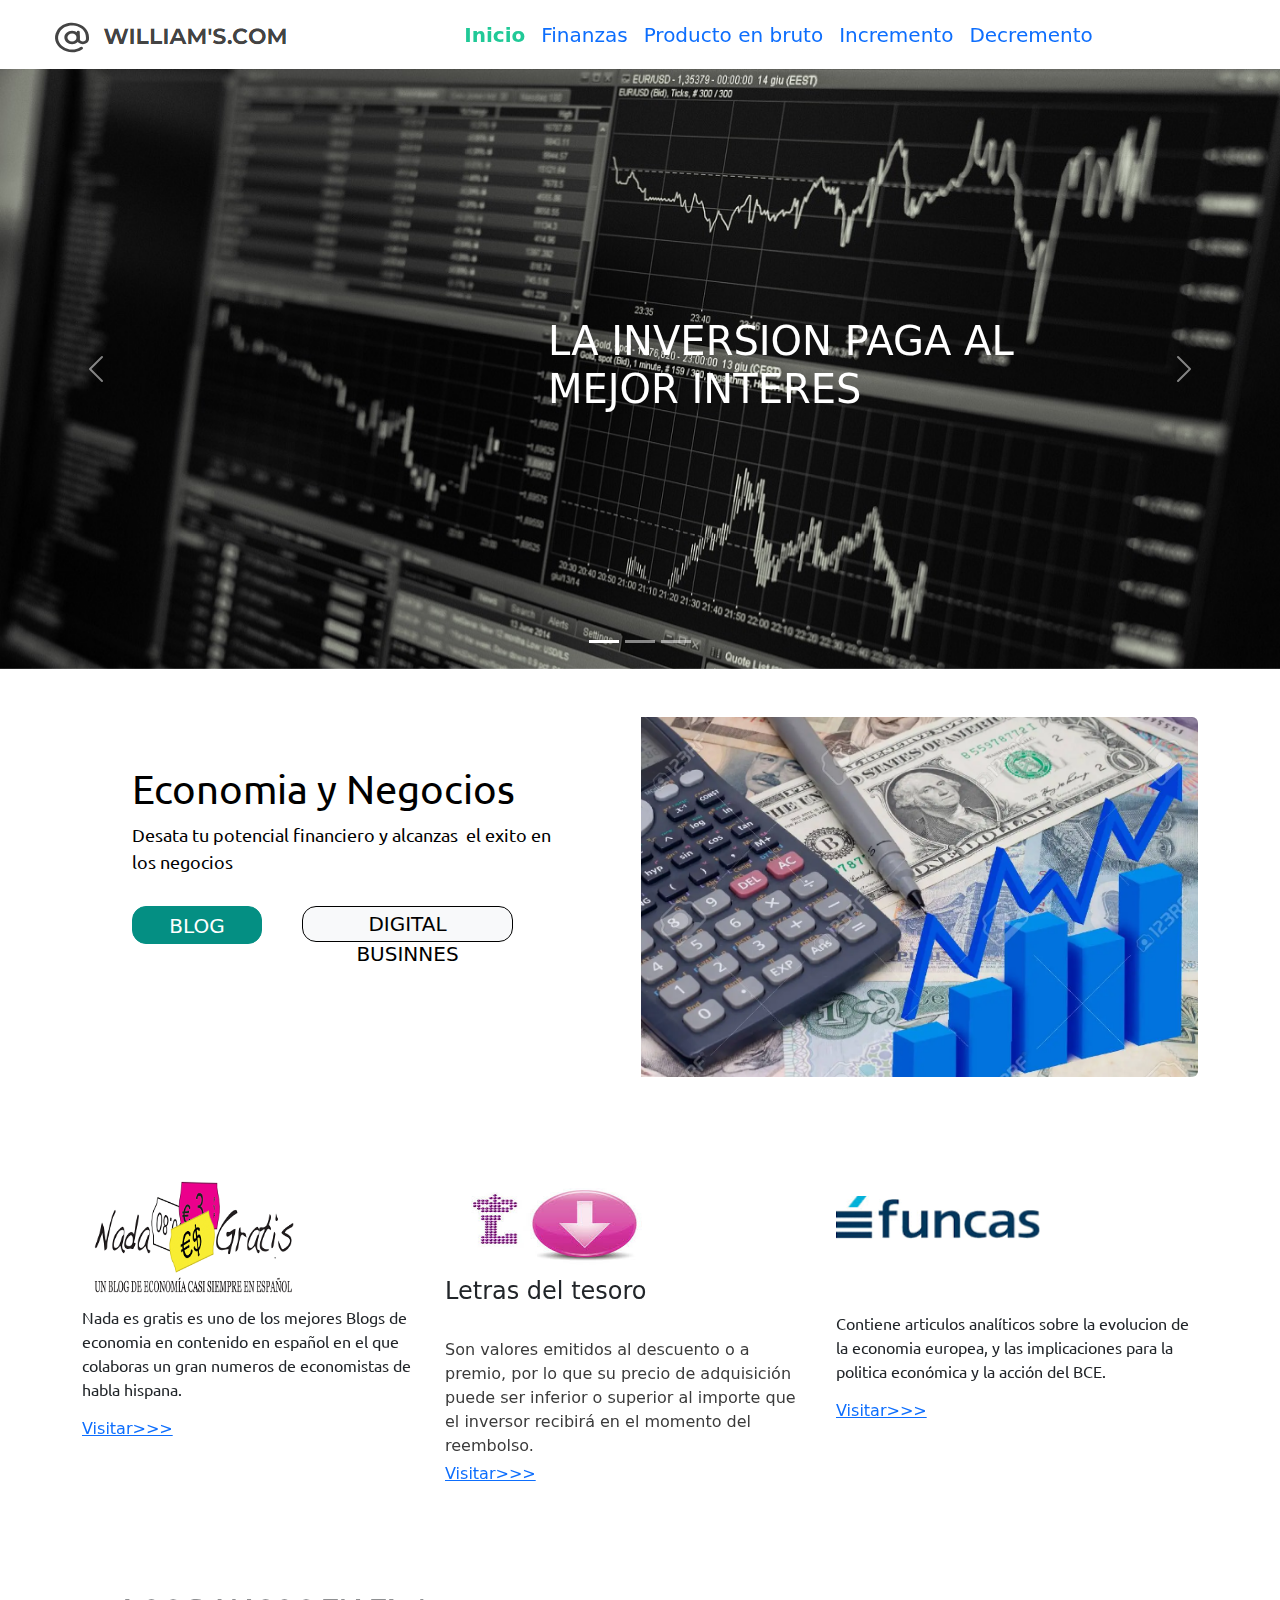
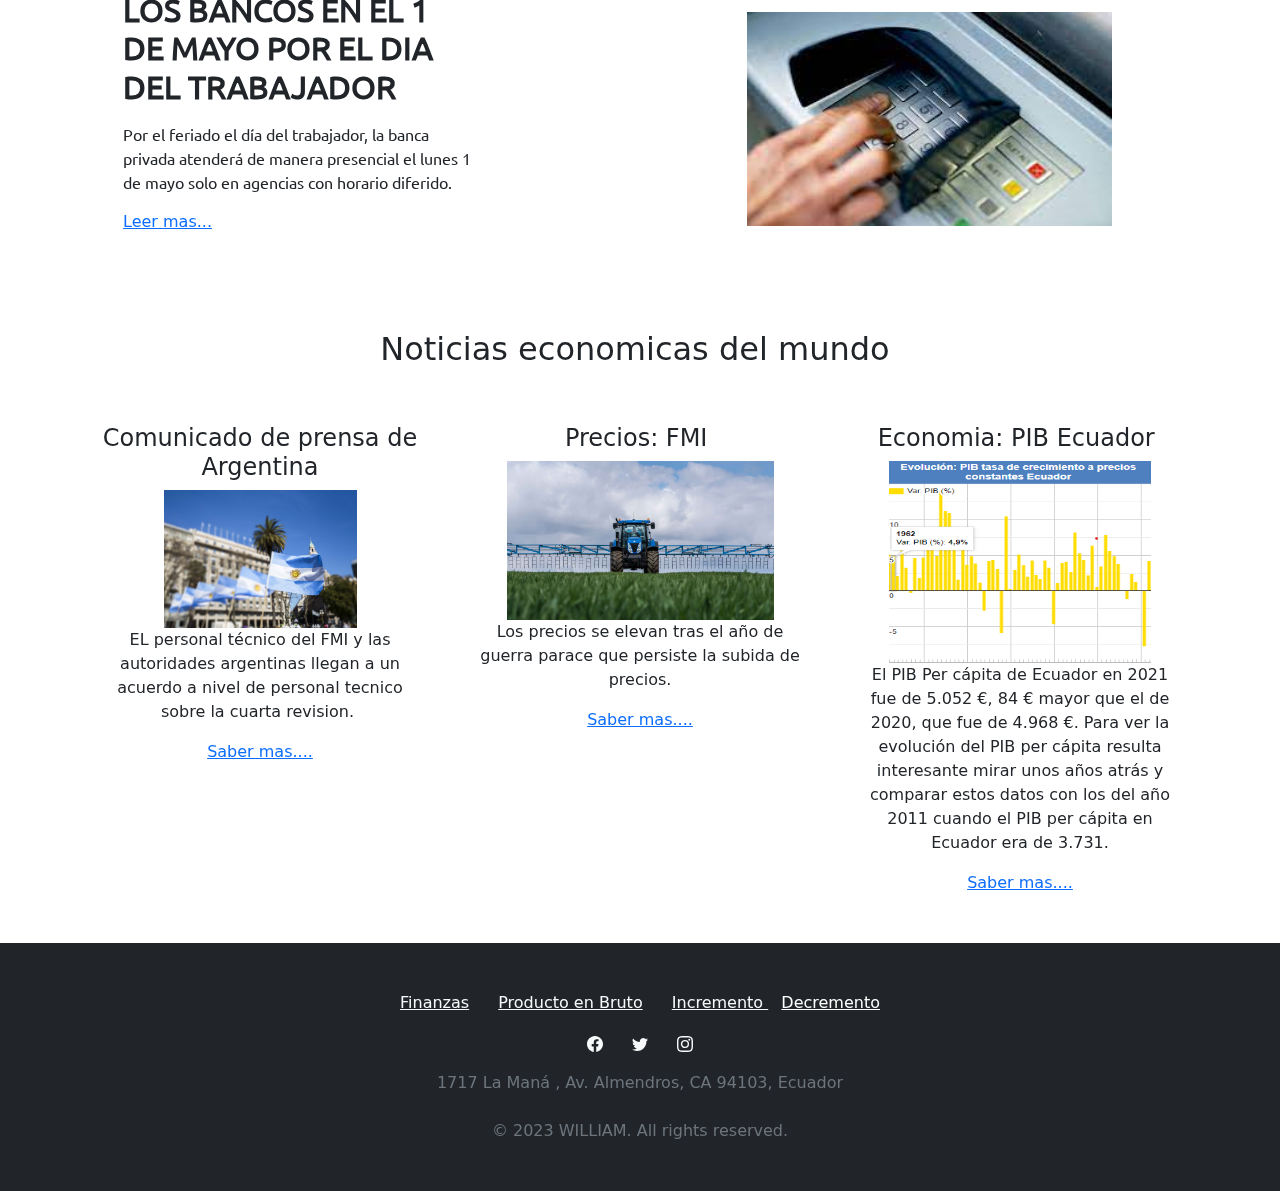
<file: index.html>
<!DOCTYPE html>
<html lang="es">

<head>
    <meta charset="utf-8">
    <meta name="viewport" content="width=device-width, initial-scale=1.0, shrink-to-fit=no">
    <title>Finanzas</title>
    <link rel="stylesheet" href="assets/bootstrap/css/bootstrap.min.css">
    <link rel="stylesheet" href="assets/css/Ubuntu.css">
    <link rel="stylesheet" href="assets/css/Banner-Heading-Image-images.css">
    <link rel="stylesheet" href="assets/css/best-carousel-slide.css">
    <link rel="stylesheet" href="assets/css/Footer-Dark-icons.css">
    <link rel="stylesheet" href="assets/css/Slider_Carousel_webalgustocom-animate.min.css">
    <link rel="stylesheet" href="assets/css/Slider_Carousel_webalgustocom-slider.css">
    <link rel="stylesheet" href="assets/css/Slider_Carousel_webalgustocom.css">
</head>

<body>
    <nav class="navbar navbar-light navbar-expand-md">
        <div class="container-fluid"><img src="assets/img/clipboard-image.png" style="margin-left: 43px;"><button data-bs-toggle="collapse" class="navbar-toggler" data-bs-target="#navcol-1"><span class="visually-hidden">Toggle navigation</span><span class="navbar-toggler-icon"></span></button>
            <div class="collapse navbar-collapse text-end" id="navcol-1">
                <ul class="navbar-nav mx-auto" style="margin-left: -307px;">
                    <li class="nav-item"><a class="nav-link active" href="index.html" style="font-size: 20px;color: var(--bs-teal);"><strong>Inicio</strong></a></li>
                    <li class="nav-item"><a class="nav-link" href="finanzas.html" style="font-size: 20px;color: var(--bs-blue);">Finanzas</a></li>
                    <li class="nav-item"><a class="nav-link" href="#" style="font-size: 20px;color: var(--bs-blue);">Producto en bruto</a></li>
                    <li class="nav-item"><a class="nav-link" href="#" style="font-size: 20px;color: var(--bs-blue);">Incremento</a></li>
                    <li class="nav-item"><a class="nav-link" href="#" style="font-size: 20px;color: var(--bs-blue);">Decremento</a></li>
                </ul>
            </div>
        </div>
    </nav>
    <div>
        <!-- Start: Hero Carousel -->
        <div class="carousel slide" data-bs-ride="carousel" id="carousel-1" style="height: 600px;">
            <div class="carousel-inner h-100">
                <div class="carousel-item active h-100"><img class="w-100 d-block position-absolute h-100 fit-cover" src="assets/img/stock-1863880_1920.jpg" alt="Slide Image" style="z-index: -1;"><!-- Start: 1 Row 1 Column -->
                    <div class="container d-flex flex-column justify-content-center h-100">
                        <div class="row">
                            <div class="col-md-6 col-xl-4 col-xxl-5 offset-md-2" style="padding-left: 0px;margin-left: 478px;">
                                <div style="max-width: 350px;">
                                    <h1 style="margin-right: -184px;color: var(--bs-white);">LA INVERSION PAGA AL MEJOR INTERES</h1>
                                </div>
                            </div>
                        </div>
                    </div><!-- End: 1 Row 1 Column -->
                </div>
                <div class="carousel-item h-100"><img class="w-100 d-block position-absolute h-100 fit-cover" src="assets/img/money-2724235_1920.jpg" alt="Slide Image" style="z-index: -1;"><!-- Start: 1 Row 1 Column -->
                    <div class="container d-flex flex-column justify-content-center h-100">
                        <div class="row">
                            <div class="col-md-6 col-xl-4 offset-md-2" style="margin-right: 87px;padding-right: 0px;margin-bottom: -1px;margin-left: 474px;">
                                <div style="max-width: 350px;"></div>
                                <h1 class="text-uppercase fw-bold" style="color: var(--bs-white);">El ahorro es la base de la fortuna</h1>
                            </div>
                        </div>
                    </div><!-- End: 1 Row 1 Column -->
                </div>
                <div class="carousel-item h-100"><img class="w-100 d-block position-absolute h-100 fit-cover" src="assets/img/calculator-1680905_1920.jpg" alt="Slide Image" style="z-index: -1;"><!-- Start: 1 Row 1 Column -->
                    <div class="container d-flex flex-column justify-content-center h-100">
                        <div class="row">
                            <div class="col-md-6 col-xl-4 col-xxl-4 offset-md-2">
                                <div style="max-width: 350px;">
                                    <h1 class="text-uppercase fw-bold" style="color: var(--bs-black);padding-bottom: 0px;margin-bottom: -59px;margin-left: 116px;margin-right: -534px;padding-top: 0px;margin-top: -24px;">La planificación financiera es la brújula que guía nuestros pasos hacia metas económicas sólidas y un futuro próspero</h1>
                                </div>
                            </div>
                        </div>
                    </div><!-- End: 1 Row 1 Column -->
                </div>
            </div>
            <div>
                <!-- Start: Previous --><a class="carousel-control-prev" href="#carousel-1" role="button" data-bs-slide="prev"><span class="carousel-control-prev-icon"></span><span class="visually-hidden">Previous</span></a><!-- End: Previous -->
                <!-- Start: Next --><a class="carousel-control-next" href="#carousel-1" role="button" data-bs-slide="next"><span class="carousel-control-next-icon"></span><span class="visually-hidden">Next</span></a><!-- End: Next -->
            </div>
            <ol class="carousel-indicators">
                <li data-bs-target="#carousel-1" data-bs-slide-to="0" class="active"></li>
                <li data-bs-target="#carousel-1" data-bs-slide-to="1"></li>
                <li data-bs-target="#carousel-1" data-bs-slide-to="2"></li>
            </ol>
        </div><!-- End: Hero Carousel -->
    </div>
    <div style="padding-bottom: 53px;color: var(--bs-white);background: var(--bs-white);">
        <!-- Start: Banner Heading Image -->
        <section class="py-4 py-xl-5" style="background: var(--bs-white);">
            <!-- Start: 1 Row 2 Columns -->
            <div class="container" style="background: var(--bs-white);">
                <div class="bg-dark border rounded border-0 border-dark overflow-hidden" style="margin-left: 3px;">
                    <div class="row g-0" style="margin-left: -1px;background: var(--bs-white);">
                        <div class="col-md-6 col-xxl-5" style="margin-left: 0px;">
                            <div class="text-white p-4 p-md-5" style="background: var(--bs-white);margin-bottom: 2px;padding-bottom: 36px;">
                                <h1 style="color: var(--bs-black);font-family: Ubuntu, sans-serif;">Economia y Negocios</h1>
                                <p style="color: var(--bs-black);font-family: Ubuntu, sans-serif;height: 52px;font-size: 18px;">Desata tu potencial financiero y alcanzas&nbsp; el exito en&nbsp;<br>los negocios&nbsp;</p>
                                <div class="my-3" style="background: var(--bs-white);margin-top: 15px;"><a class="btn btn-primary btn-lg me-2" role="button" href="https://www.elblogsalmon.com" style="background: var(--bs-black);margin-top: 17px;border-top-left-radius: 14px;border-bottom-right-radius: 14px;border-top-right-radius: 14px;border-bottom-left-radius: 14px;height: 38px;width: 130px;padding: 4px 16px;" target="_blank">BLOG</a><a class="btn btn-light btn-lg" role="button" href="https://ecuador.unir.net/ciencias-economicas/posgrado-digital-business/" style="margin: 17px 0px 0px 108px;border-top-left-radius: 14px;border-top-right-radius: 14px;border-bottom-right-radius: 14px;border-bottom-left-radius: 14px;border-color: var(--bs-btn-hover-color);width: 211px;height: 36px;padding: 2px 16px;margin-top: -68px;margin-bottom: -2px;margin-left: 170px;" target="_blank">DIGITAL BUSINNES</a></div>
                            </div>
                        </div>
                        <div class="col-md-6 order-first order-md-last" style="min-height: 250px;color: var(--bs-white);"><img class="w-100 h-100 fit-cover" src="assets/img/clipboard-image-1.png"></div>
                    </div>
                </div>
            </div><!-- End: 1 Row 2 Columns -->
        </section><!-- End: Banner Heading Image -->
    </div>
    <div style="padding-bottom: 84px;margin-top: -3px;">
        <!-- Start: 1 Row 3 Columns -->
        <div class="container">
            <div class="row">
                <div class="col-md-4"><img src="assets/img/nada-es-gratis1.png" style="background: url(&quot;assets/img/nada-es-gratis1.png&quot;);" href="&quot;https://nadaesgratis.es/&quot;" width="224" height="130">
                    <p style="font-family: Ubuntu, sans-serif;">Nada es gratis es uno de los mejores Blogs de economia en contenido en español en el que colaboras un gran numeros de economistas de habla hispana.</p>
                    <p><a href="https://nadaesgratis.es/" target="_blank">Visitar&gt;&gt;&gt;</a></p>
                </div>
                <div class="col-md-4" style="margin-left: -17px;"><img width="215" height="102" src="assets/img/clipboard-image-6.png">
                    <h1 style="width: 396px;font-size: 24px;">Letras del tesoro</h1>
                    <p><br><span style="color: rgb(59, 59, 59);">Son valores emitidos al descuento o a premio, por lo que su precio de adquisición puede ser inferior o superior al importe que el inversor recibirá en el momento del reembolso.&nbsp;</span><br><br></p>
                    <p style="margin-bottom: -27px;margin-top: -36px;"><a href="https://www.tesoro.es/deuda-publica/los-valores-del-tesoro/letras-del-tesoro" target="_blank">Visitar&gt;&gt;&gt;</a></p>
                </div>
                <div class="col-md-4" id="ads" style="margin-left: 11px;"><img src="assets/img/clipboard-image-5.png" width="213" height="54" style="margin-top: 21px;">
                    <p style="margin-top: 61px;font-family: Ubuntu, sans-serif;">Contiene articulos analíticos sobre la evolucion de la economia europea, y las implicaciones para la politica económica y la acción del BCE.</p>
                    <p><a href="https://www.funcas.es/" target="_blank">Visitar&gt;&gt;&gt;</a></p>
                </div>
            </div>
        </div><!-- End: 1 Row 3 Columns -->
    </div>
    <div>
        <!-- Start: Hero Clean Reverse -->
        <div class="container py-4 py-xl-5">
            <div class="row gy-4 gy-md-0">
                <div class="col-md-6 text-center text-md-start d-flex d-sm-flex d-md-flex justify-content-center align-items-center justify-content-md-start align-items-md-center justify-content-xl-center">
                    <div style="max-width: 350px;margin-left: -114px;">
                        <h2 class="text-uppercase fw-bold" style="font-family: Ubuntu, sans-serif;">Los bancos en el 1 de mayo por el dia del trabajador</h2>
                        <p class="my-3" style="font-family: Ubuntu, sans-serif;">Por el feriado el día del trabajador, la banca privada atenderá de manera presencial el lunes 1 de mayo solo en agencias con horario diferido.&nbsp;</p><a href="https://www.eluniverso.com/noticias/ecuador/asi-sera-la-atencion-en-los-bancos-durante-el-feriado-del-1-de-mayo-en-ecuador-nota/" target="_blank">Leer mas...</a>
                    </div>
                </div>
                <div class="col-md-6"><img src="assets/img/descarga.jpeg" width="365" height="214" style="margin-left: 95px;margin-top: 21px;"></div>
            </div>
        </div><!-- End: Hero Clean Reverse -->
    </div>
    <div>
        <!-- Start: Features Centered Icons -->
        <div class="container py-4 py-xl-5">
            <div class="row mb-5">
                <div class="col-md-8 col-xl-6 text-center mx-auto">
                    <h2>Noticias economicas del mundo&nbsp;</h2>
                </div>
            </div>
            <div class="row gy-4 row-cols-1 row-cols-md-2 row-cols-xl-3">
                <div class="col">
                    <div class="text-center d-flex flex-column align-items-center align-items-xl-center">
                        <div class="px-3">
                            <h4>Comunicado de prensa de Argentina</h4><img src="assets/img/clipboard-image-12.png" width="193" height="138">
                            <p>EL personal técnico del FMI y las autoridades argentinas llegan a un acuerdo a nivel de personal tecnico sobre la cuarta revision.&nbsp;</p><a href="https://www.imf.org/es/News/Articles/2023/03/13/pr2368-imf-staff-and-argentine-authorities-reach-staff-level-agreement-on-review-under-eff" target="_blank">Saber mas....</a>
                        </div>
                    </div>
                </div>
                <div class="col">
                    <div class="text-center d-flex flex-column align-items-center align-items-xl-center">
                        <div class="px-3">
                            <h4>Precios: FMI&nbsp;</h4><img src="assets/img/clipboard-image-13.png" width="267" height="159">
                            <p>Los precios se elevan tras el año de guerra parace que persiste la subida de precios.</p><a href="https://www.imf.org/es/Blogs/Articles/2023/03/09/global-food-crisis-may-persist-with-prices-still-elevated-after-year-of-war" target="_blank">Saber mas....</a>
                        </div>
                    </div>
                </div>
                <div class="col">
                    <div class="text-center d-flex flex-column align-items-center align-items-xl-center">
                        <div class="px-3">
                            <h4>Economia: PIB Ecuador&nbsp;</h4><img width="262" height="202" src="assets/img/clipboard-image-15.png">
                            <p>El PIB Per cápita de Ecuador en 2021 fue de 5.052 €, 84 € mayor que el de 2020, que fue de 4.968 €. Para ver la evolución del PIB per cápita resulta interesante mirar unos años atrás y comparar estos datos con los del año 2011 cuando el PIB per cápita en Ecuador era de 3.731.</p><a href="https://datosmacro.expansion.com/pib/ecuador" target="_blank">Saber mas....</a>
                        </div>
                    </div>
                </div>
            </div>
        </div><!-- End: Features Centered Icons -->
    </div><!-- Start: Footer Dark -->
    <footer class="text-center bg-dark">
        <div class="container text-white py-4 py-lg-5">
            <ul class="list-inline">
                <li class="list-inline-item me-4"><a class="link-light" href="finanzas.html">Finanzas</a></li>
                <li class="list-inline-item me-4"><a class="link-light" href="#">Producto en Bruto</a></li>
                <li class="list-inline-item"><a class="link-light" href="#">Incremento&nbsp;</a></li>
                <li class="list-inline-item"><span style="text-decoration: underline;">Decremento</span></li>
            </ul>
            <ul class="list-inline">
                <li class="list-inline-item me-4"><a href="https://www.facebook.com/ELCEOcom" target="_blank"><svg xmlns="http://www.w3.org/2000/svg" width="1em" height="1em" fill="currentColor" viewBox="0 0 16 16" class="bi bi-facebook text-light">
                            <path d="M16 8.049c0-4.446-3.582-8.05-8-8.05C3.58 0-.002 3.603-.002 8.05c0 4.017 2.926 7.347 6.75 7.951v-5.625h-2.03V8.05H6.75V6.275c0-2.017 1.195-3.131 3.022-3.131.876 0 1.791.157 1.791.157v1.98h-1.009c-.993 0-1.303.621-1.303 1.258v1.51h2.218l-.354 2.326H9.25V16c3.824-.604 6.75-3.934 6.75-7.951z"></path>
                        </svg></a></li>
                <li class="list-inline-item me-4"><a href="https://twitter.com/FinanzasEc" target="_blank"><svg xmlns="http://www.w3.org/2000/svg" width="1em" height="1em" fill="currentColor" viewBox="0 0 16 16" class="bi bi-twitter text-light">
                            <path d="M5.026 15c6.038 0 9.341-5.003 9.341-9.334 0-.14 0-.282-.006-.422A6.685 6.685 0 0 0 16 3.542a6.658 6.658 0 0 1-1.889.518 3.301 3.301 0 0 0 1.447-1.817 6.533 6.533 0 0 1-2.087.793A3.286 3.286 0 0 0 7.875 6.03a9.325 9.325 0 0 1-6.767-3.429 3.289 3.289 0 0 0 1.018 4.382A3.323 3.323 0 0 1 .64 6.575v.045a3.288 3.288 0 0 0 2.632 3.218 3.203 3.203 0 0 1-.865.115 3.23 3.23 0 0 1-.614-.057 3.283 3.283 0 0 0 3.067 2.277A6.588 6.588 0 0 1 .78 13.58a6.32 6.32 0 0 1-.78-.045A9.344 9.344 0 0 0 5.026 15z"></path>
                        </svg></a></li>
                <li class="list-inline-item"><a href="https://www.instagram.com/finanzas_ec/" target="_blank"><svg xmlns="http://www.w3.org/2000/svg" width="1em" height="1em" fill="currentColor" viewBox="0 0 16 16" class="bi bi-instagram text-light">
                            <path d="M8 0C5.829 0 5.556.01 4.703.048 3.85.088 3.269.222 2.76.42a3.917 3.917 0 0 0-1.417.923A3.927 3.927 0 0 0 .42 2.76C.222 3.268.087 3.85.048 4.7.01 5.555 0 5.827 0 8.001c0 2.172.01 2.444.048 3.297.04.852.174 1.433.372 1.942.205.526.478.972.923 1.417.444.445.89.719 1.416.923.51.198 1.09.333 1.942.372C5.555 15.99 5.827 16 8 16s2.444-.01 3.298-.048c.851-.04 1.434-.174 1.943-.372a3.916 3.916 0 0 0 1.416-.923c.445-.445.718-.891.923-1.417.197-.509.332-1.09.372-1.942C15.99 10.445 16 10.173 16 8s-.01-2.445-.048-3.299c-.04-.851-.175-1.433-.372-1.941a3.926 3.926 0 0 0-.923-1.417A3.911 3.911 0 0 0 13.24.42c-.51-.198-1.092-.333-1.943-.372C10.443.01 10.172 0 7.998 0h.003zm-.717 1.442h.718c2.136 0 2.389.007 3.232.046.78.035 1.204.166 1.486.275.373.145.64.319.92.599.28.28.453.546.598.92.11.281.24.705.275 1.485.039.843.047 1.096.047 3.231s-.008 2.389-.047 3.232c-.035.78-.166 1.203-.275 1.485a2.47 2.47 0 0 1-.599.919c-.28.28-.546.453-.92.598-.28.11-.704.24-1.485.276-.843.038-1.096.047-3.232.047s-2.39-.009-3.233-.047c-.78-.036-1.203-.166-1.485-.276a2.478 2.478 0 0 1-.92-.598 2.48 2.48 0 0 1-.6-.92c-.109-.281-.24-.705-.275-1.485-.038-.843-.046-1.096-.046-3.233 0-2.136.008-2.388.046-3.231.036-.78.166-1.204.276-1.486.145-.373.319-.64.599-.92.28-.28.546-.453.92-.598.282-.11.705-.24 1.485-.276.738-.034 1.024-.044 2.515-.045v.002zm4.988 1.328a.96.96 0 1 0 0 1.92.96.96 0 0 0 0-1.92zm-4.27 1.122a4.109 4.109 0 1 0 0 8.217 4.109 4.109 0 0 0 0-8.217zm0 1.441a2.667 2.667 0 1 1 0 5.334 2.667 2.667 0 0 1 0-5.334z"></path>
                        </svg></a></li>
            </ul>
            <p class="text-muted mb-0">1717 La Maná , Av. Almendros, CA 94103, Ecuador<br><br>© 2023 WILLIAM.&nbsp;All rights reserved.</p>
        </div>
    </footer><!-- End: Footer Dark -->
    <script src="assets/bootstrap/js/bootstrap.min.js"></script>
    <script src="assets/js/Slider_Carousel_webalgustocom.js"></script>
</body>

</html>
</file>
<file: assets/css/Ubuntu.css>
@font-face {
	font-family: 'Ubuntu';
	src: url(../../assets/fonts//s/ubuntu/v20/4iCs6KVjbNBYlgoKcg72j00.woff2) format('woff2');
	font-weight: 400;
	font-style: normal;
	font-display: swap;
	unicode-range: U+0460-052F, U+1C80-1C88, U+20B4, U+2DE0-2DFF, U+A640-A69F, U+FE2E-FE2F;
}

@font-face {
	font-family: 'Ubuntu';
	src: url(../../assets/fonts//s/ubuntu/v20/4iCs6KVjbNBYlgoKew72j00.woff2) format('woff2');
	font-weight: 400;
	font-style: normal;
	font-display: swap;
	unicode-range: U+0301, U+0400-045F, U+0490-0491, U+04B0-04B1, U+2116;
}

@font-face {
	font-family: 'Ubuntu';
	src: url(../../assets/fonts//s/ubuntu/v20/4iCs6KVjbNBYlgoKcw72j00.woff2) format('woff2');
	font-weight: 400;
	font-style: normal;
	font-display: swap;
	unicode-range: U+1F00-1FFF;
}

@font-face {
	font-family: 'Ubuntu';
	src: url(../../assets/fonts//s/ubuntu/v20/4iCs6KVjbNBYlgoKfA72j00.woff2) format('woff2');
	font-weight: 400;
	font-style: normal;
	font-display: swap;
	unicode-range: U+0370-03FF;
}

@font-face {
	font-family: 'Ubuntu';
	src: url(../../assets/fonts//s/ubuntu/v20/4iCs6KVjbNBYlgoKcQ72j00.woff2) format('woff2');
	font-weight: 400;
	font-style: normal;
	font-display: swap;
	unicode-range: U+0100-02AF, U+0304, U+0308, U+0329, U+1E00-1E9F, U+1EF2-1EFF, U+2020, U+20A0-20AB, U+20AD-20CF, U+2113, U+2C60-2C7F, U+A720-A7FF;
}

@font-face {
	font-family: 'Ubuntu';
	src: url(../../assets/fonts//s/ubuntu/v20/4iCs6KVjbNBYlgoKfw72.woff2) format('woff2');
	font-weight: 400;
	font-style: normal;
	font-display: swap;
	unicode-range: U+0000-00FF, U+0131, U+0152-0153, U+02BB-02BC, U+02C6, U+02DA, U+02DC, U+0304, U+0308, U+0329, U+2000-206F, U+2074, U+20AC, U+2122, U+2191, U+2193, U+2212, U+2215, U+FEFF, U+FFFD;
}
</file>
<file: assets/css/Banner-Heading-Image-images.css>
.fit-cover {
  object-fit: cover;
}
</file>
<file: assets/css/best-carousel-slide.css>
div.jumbotron.carousel-hero {
  color: #fff;
  text-align: center;
  background-size: cover;
  background-position: center;
  padding-top: 100px;
  padding-bottom: 100px;
  margin-bottom: 0;
}

div.jumbotron.hero-nature {
  background-image: url('../../assets/img/architect-at-the-construction.jpg');
}

div.jumbotron.hero-photography {
  background-image: url('../../assets/img/architects-and-worker.jpg');
}

div.jumbotron.hero-technology {
  background-image: url('../../assets/img/young-college-students.jpg');
}

h1.hero-title, h2.hero-title, h3.hero-title {
  text-shadow: 0 3px 3px rgba(0,0,0,0.4);
  color: #fff;
}

p.hero-subtitle {
  max-width: 600px;
  margin: 25px auto;
  padding: 10px 15px;
  color: #fff;
}

.plat {
  border-radius: 0px;
}

.btn-primary.focus, .btn-primary:focus {
  box-shadow: 0 0 0 0 #048f83!important;
}

.btn-primary:hover {
  color: #fff;
  background-color: #016090;
  border-color: #016090;
}

.btn.btn-primary {
  background-color: #048f83!important;
  border-color: #048f83!important;
}

.btn-primary.focus, .btn-primary:focus {
  box-shadow: 0 0 0 .2rem rgba(0,123,255,.5);
}

* {
  /*box-sizing: inherit;*/
}

*:before, *:after {
  /*box-sizing: inherit;*/
}

span {
  font-style: inherit;
  font-weight: inherit;
}
</file>
<file: assets/css/Footer-Dark-icons.css>
.bs-icon {
  --bs-icon-size: .75rem;
  display: flex;
  flex-shrink: 0;
  justify-content: center;
  align-items: center;
  font-size: var(--bs-icon-size);
  width: calc(var(--bs-icon-size) * 2);
  height: calc(var(--bs-icon-size) * 2);
  color: var(--bs-primary);
}

.bs-icon-xs {
  --bs-icon-size: 1rem;
  width: calc(var(--bs-icon-size) * 1.5);
  height: calc(var(--bs-icon-size) * 1.5);
}

.bs-icon-sm {
  --bs-icon-size: 1rem;
}

.bs-icon-md {
  --bs-icon-size: 1.5rem;
}

.bs-icon-lg {
  --bs-icon-size: 2rem;
}

.bs-icon-xl {
  --bs-icon-size: 2.5rem;
}

.bs-icon.bs-icon-primary {
  color: var(--bs-white);
  background: var(--bs-primary);
}

.bs-icon.bs-icon-primary-light {
  color: var(--bs-primary);
  background: rgba(var(--bs-primary-rgb), .2);
}

.bs-icon.bs-icon-semi-white {
  color: var(--bs-primary);
  background: rgba(255, 255, 255, .5);
}

.bs-icon.bs-icon-rounded {
  border-radius: .5rem;
}

.bs-icon.bs-icon-circle {
  border-radius: 50%;
}
</file>
<file: assets/css/Slider_Carousel_webalgustocom-slider.css>
.bs-slider {
  overflow: hidden;
  max-height: 700px;
  position: relative;
  background: #000000;
}

.bs-slider:hover {
  cursor: -moz-grab;
  cursor: -webkit-grab;
}

.bs-slider:active {
  cursor: -moz-grabbing;
  cursor: -webkit-grabbing;
}

.bs-slider .bs-slider-overlay {
  position: absolute;
  top: 0;
  left: 0;
  width: 100%;
  height: 100%;
  background-color: rgba(0, 0, 0, 0.40);
}

.bs-slider > .carousel-inner > .item > img, .bs-slider > .carousel-inner > .item > a > img {
  margin: auto;
  width: 100% !important;
}

.fade {
  opacity: 1;
}

.fade .item {
  top: 0;
  z-index: 1;
  opacity: 0;
  width: 100%;
  position: absolute;
  left: 0 !important;
  display: block !important;
  -webkit-transition: opacity ease-in-out 1s;
  -moz-transition: opacity ease-in-out 1s;
  -ms-transition: opacity ease-in-out 1s;
  -o-transition: opacity ease-in-out 1s;
  transition: opacity ease-in-out 1s;
}

.fade .item:first-child {
  top: auto;
  position: relative;
}

.fade .item.active {
  opacity: 1;
  z-index: 2;
  -webkit-transition: opacity ease-in-out 1s;
  -moz-transition: opacity ease-in-out 1s;
  -ms-transition: opacity ease-in-out 1s;
  -o-transition: opacity ease-in-out 1s;
  transition: opacity ease-in-out 1s;
}

.control-round .carousel-control {
  top: 47%;
  opacity: 0;
  width: 45px;
  height: 45px;
  z-index: 100;
  color: #ffffff;
  display: block;
  font-size: 24px;
  cursor: pointer;
  overflow: hidden;
  line-height: 43px;
  text-shadow: none;
  position: absolute;
  font-weight: normal;
  background: transparent;
  -webkit-border-radius: 100px;
  border-radius: 100px;
}

.control-round:hover .carousel-control {
  opacity: 1;
}

.control-round .carousel-control.left {
  left: 1%;
}

.control-round .carousel-control.right {
  right: 1%;
}

.control-round .carousel-control.left:hover, .control-round .carousel-control.right:hover {
  color: #fdfdfd;
  background: rgba(0, 0, 0, 0.5);
  border: 0px transparent;
}

.control-round .carousel-control.left > span:nth-child(1) {
  left: 45%;
}

.control-round .carousel-control.right > span:nth-child(1) {
  right: 45%;
}

.indicators-line > .carousel-indicators {
  right: 45%;
  bottom: 3%;
  left: auto;
  width: 90%;
  height: 20px;
  font-size: 0;
  overflow-x: auto;
  text-align: right;
  overflow-y: hidden;
  padding-left: 10px;
  padding-right: 10px;
  padding-top: 1px;
  white-space: nowrap;
}

.indicators-line > .carousel-indicators li {
  padding: 0;
  width: 15px;
  height: 15px;
  border: 1px solid rgb(158, 158, 158);
  text-indent: 0;
  overflow: hidden;
  text-align: left;
  position: relative;
  letter-spacing: 1px;
  background: rgb(158, 158, 158);
  -webkit-font-smoothing: antialiased;
  -webkit-border-radius: 50%;
  border-radius: 50%;
  margin-right: 5px;
  -webkit-transition: all 0.5s cubic-bezier(0.22,0.81,0.01,0.99);
  transition: all 0.5s cubic-bezier(0.22,0.81,0.01,0.99);
  z-index: 10;
  cursor: pointer;
}

.indicators-line > .carousel-indicators li:last-child {
  margin-right: 0;
}

.indicators-line > .carousel-indicators .active {
  margin: 1px 5px 1px 1px;
  box-shadow: 0 0 0 2px #fff;
  background-color: transparent;
  position: relative;
  -webkit-transition: box-shadow 0.3s ease;
  -moz-transition: box-shadow 0.3s ease;
  -o-transition: box-shadow 0.3s ease;
  transition: box-shadow 0.3s ease;
  -webkit-transition: background-color 0.3s ease;
  -moz-transition: background-color 0.3s ease;
  -o-transition: background-color 0.3s ease;
  transition: background-color 0.3s ease;
}

.indicators-line > .carousel-indicators .active:before {
  transform: scale(0.5);
  background-color: #fff;
  content: "";
  position: absolute;
  left: -1px;
  top: -1px;
  width: 15px;
  height: 15px;
  border-radius: 50%;
  -webkit-transition: background-color 0.3s ease;
  -moz-transition: background-color 0.3s ease;
  -o-transition: background-color 0.3s ease;
  transition: background-color 0.3s ease;
}

.slide_style_left {
  text-align: left !important;
}

.slide_style_right {
  text-align: right !important;
}

.slide_style_center {
  text-align: center !important;
}

.slide-text {
  left: 0;
  top: 25%;
  right: 0;
  margin: auto;
  padding: 10px;
  position: absolute;
  text-align: left;
  padding: 10px 85px;
}

.slide-text > h1 {
  padding: 0;
  color: #ffffff;
  font-size: 70px;
  font-style: normal;
  line-height: 84px;
  margin-bottom: 30px;
  letter-spacing: 1px;
  display: inline-block;
  -webkit-animation-delay: 0.7s;
  animation-delay: 0.7s;
}

.slide-text > p {
  padding: 0;
  color: #ffffff;
  font-size: 20px;
  line-height: 24px;
  font-weight: 300;
  margin-bottom: 40px;
  letter-spacing: 1px;
  -webkit-animation-delay: 1.1s;
  animation-delay: 1.1s;
}

.slide-text > a.btn-default {
  color: #000;
  font-weight: 400;
  font-size: 13px;
  line-height: 15px;
  margin-right: 10px;
  text-align: center;
  padding: 17px 30px;
  white-space: nowrap;
  letter-spacing: 1px;
  display: inline-block;
  border: none;
  text-transform: uppercase;
  -webkit-animation-delay: 2s;
  animation-delay: 2s;
  -webkit-transition: background 0.3s ease-in-out, color 0.3s ease-in-out;
  transition: background 0.3s ease-in-out, color 0.3s ease-in-out;
}

.slide-text > a.btn-primary {
  color: #ffffff;
  cursor: pointer;
  font-weight: 400;
  font-size: 13px;
  line-height: 15px;
  margin-left: 10px;
  text-align: center;
  padding: 17px 30px;
  white-space: nowrap;
  letter-spacing: 1px;
  background: #00bfff;
  display: inline-block;
  text-decoration: none;
  text-transform: uppercase;
  border: none;
  -webkit-animation-delay: 2s;
  animation-delay: 2s;
  -webkit-transition: background 0.3s ease-in-out, color 0.3s ease-in-out;
  transition: background 0.3s ease-in-out, color 0.3s ease-in-out;
}

.slide-text > a:hover, .slide-text > a:active {
  color: #ffffff;
  background: #222222;
  -webkit-transition: background 0.5s ease-in-out, color 0.5s ease-in-out;
  transition: background 0.5s ease-in-out, color 0.5s ease-in-out;
}

@media (max-width: 991px) {
  .slide-text h1 {
    font-size: 40px;
    line-height: 50px;
    margin-bottom: 20px;
  }
}

@media (max-width: 991px) {
  .slide-text > p {
    font-size: 18px;
  }
}

@media (max-width: 768px) {
  .slide-text {
    padding: 10px 50px;
  }
}

@media (max-width: 768px) {
  .slide-text h1 {
    font-size: 30px;
    line-height: 40px;
    margin-bottom: 10px;
  }
}

@media (max-width: 768px) {
  .slide-text > p {
    font-size: 14px;
    line-height: 20px;
    margin-bottom: 20px;
  }
}

@media (max-width: 768px) {
  .control-round .carousel-control {
    display: none;
  }
}

@media (max-width: 480px) {
  .slide-text {
    padding: 10px 30px;
  }
}

@media (max-width: 480px) {
  .slide-text h1 {
    font-size: 20px;
    line-height: 25px;
    margin-bottom: 5px;
  }
}

@media (max-width: 480px) {
  .slide-text > p {
    font-size: 12px;
    line-height: 18px;
    margin-bottom: 10px;
  }
}

@media (max-width: 480px) {
  .slide-text > a.btn-default, .slide-text > a.btn-primary {
    font-size: 10px;
    line-height: 10px;
    margin-right: 10px;
    text-align: center;
    padding: 10px 15px;
  }
}

@media (max-width: 480px) {
  .indicators-line > .carousel-indicators {
    display: none;
  }
}
</file>
<file: assets/css/Slider_Carousel_webalgustocom.css>
.bs-slider {
  overflow: hidden;
  max-height: 700px;
  position: relative;
  background: #000000;
}

.bs-slider:hover {
  cursor: -moz-grab;
  cursor: -webkit-grab;
}

.bs-slider:active {
  cursor: -moz-grabbing;
  cursor: -webkit-grabbing;
}

.bs-slider .bs-slider-overlay {
  position: absolute;
  top: 0;
  left: 0;
  width: 100%;
  height: 100%;
  background-color: rgba(0, 0, 0, 0.40);
}

.bs-slider > .carousel-inner > .item > img, .bs-slider > .carousel-inner > .item > a > img {
  margin: auto;
  width: 100% !important;
}

.control-round .carousel-control {
  top: 47%;
  opacity: 0;
  width: 45px;
  height: 45px;
  z-index: 100;
  color: #ffffff;
  display: block;
  font-size: 24px;
  cursor: pointer;
  overflow: hidden;
  line-height: 43px;
  text-shadow: none;
  position: absolute;
  font-weight: normal;
  background: transparent;
  -webkit-border-radius: 100px;
  border-radius: 100px;
}

.control-round:hover .carousel-control {
  opacity: 1;
}

.control-round .carousel-control.left {
  left: 1%;
}

.control-round .carousel-control.right {
  right: 1%;
}

.control-round .carousel-control.left:hover, .control-round .carousel-control.right:hover {
  color: #fdfdfd;
  background: rgba(0, 0, 0, 0.5);
  border: 0px transparent;
}

.control-round .carousel-control.left > span:nth-child(1) {
  left: 45%;
}

.control-round .carousel-control.right > span:nth-child(1) {
  right: 45%;
}

.indicators-line > .carousel-indicators {
  right: 45%;
  bottom: 3%;
  left: auto;
  width: 90%;
  height: 20px;
  font-size: 0;
  overflow-x: auto;
  text-align: right;
  overflow-y: hidden;
  padding-left: 10px;
  padding-right: 10px;
  padding-top: 1px;
  white-space: nowrap;
}

.indicators-line > .carousel-indicators li {
  padding: 0;
  width: 15px;
  height: 15px;
  border: 1px solid rgb(158, 158, 158);
  text-indent: 0;
  overflow: hidden;
  text-align: left;
  position: relative;
  letter-spacing: 1px;
  background: rgb(158, 158, 158);
  -webkit-font-smoothing: antialiased;
  -webkit-border-radius: 50%;
  border-radius: 50%;
  margin-right: 5px;
  -webkit-transition: all 0.5s cubic-bezier(0.22,0.81,0.01,0.99);
  transition: all 0.5s cubic-bezier(0.22,0.81,0.01,0.99);
  z-index: 10;
  cursor: pointer;
}

.indicators-line > .carousel-indicators li:last-child {
  margin-right: 0;
}

.indicators-line > .carousel-indicators .active {
  margin: 1px 5px 1px 1px;
  box-shadow: 0 0 0 2px #fff;
  background-color: transparent;
  position: relative;
  -webkit-transition: box-shadow 0.3s ease;
  -moz-transition: box-shadow 0.3s ease;
  -o-transition: box-shadow 0.3s ease;
  transition: box-shadow 0.3s ease;
  -webkit-transition: background-color 0.3s ease;
  -moz-transition: background-color 0.3s ease;
  -o-transition: background-color 0.3s ease;
  transition: background-color 0.3s ease;
}

.indicators-line > .carousel-indicators .active:before {
  transform: scale(0.5);
  background-color: #fff;
  content: "";
  position: absolute;
  left: -1px;
  top: -1px;
  width: 15px;
  height: 15px;
  border-radius: 50%;
  -webkit-transition: background-color 0.3s ease;
  -moz-transition: background-color 0.3s ease;
  -o-transition: background-color 0.3s ease;
  transition: background-color 0.3s ease;
}

.slide_style_left {
  text-align: left !important;
}

.slide_style_right {
  text-align: right !important;
}

.slide_style_center {
  text-align: center !important;
}

.slide-text {
  left: 0;
  top: 25%;
  right: 0;
  margin: auto;
  padding: 10px;
  position: absolute;
  text-align: left;
  padding: 10px 85px;
}

.slide-text > h1 {
  padding: 0;
  color: #ffffff;
  font-size: 70px;
  font-style: normal;
  line-height: 84px;
  margin-bottom: 30px;
  letter-spacing: 1px;
  display: inline-block;
  -webkit-animation-delay: 0.7s;
  animation-delay: 0.7s;
}

.slide-text > p {
  padding: 0;
  color: #ffffff;
  font-size: 20px;
  line-height: 24px;
  font-weight: 300;
  margin-bottom: 40px;
  letter-spacing: 1px;
  -webkit-animation-delay: 1.1s;
  animation-delay: 1.1s;
}

.slide-text > a.btn-default {
  color: #000;
  font-weight: 400;
  font-size: 13px;
  line-height: 15px;
  margin-right: 10px;
  text-align: center;
  padding: 17px 30px;
  white-space: nowrap;
  letter-spacing: 1px;
  display: inline-block;
  border: none;
  text-transform: uppercase;
  -webkit-animation-delay: 2s;
  animation-delay: 2s;
  -webkit-transition: background 0.3s ease-in-out, color 0.3s ease-in-out;
  transition: background 0.3s ease-in-out, color 0.3s ease-in-out;
}

.slide-text > a.btn-primary {
  color: #ffffff;
  cursor: pointer;
  font-weight: 400;
  font-size: 13px;
  line-height: 15px;
  margin-left: 10px;
  text-align: center;
  padding: 17px 30px;
  white-space: nowrap;
  letter-spacing: 1px;
  background: #00bfff;
  display: inline-block;
  text-decoration: none;
  text-transform: uppercase;
  border: none;
  -webkit-animation-delay: 2s;
  animation-delay: 2s;
  -webkit-transition: background 0.3s ease-in-out, color 0.3s ease-in-out;
  transition: background 0.3s ease-in-out, color 0.3s ease-in-out;
}

.slide-text > a:hover, .slide-text > a:active {
  color: #ffffff;
  background: #222222;
  -webkit-transition: background 0.5s ease-in-out, color 0.5s ease-in-out;
  transition: background 0.5s ease-in-out, color 0.5s ease-in-out;
}

@media (max-width: 991px) {
  .slide-text h1 {
    font-size: 40px;
    line-height: 50px;
    margin-bottom: 20px;
  }
}

@media (max-width: 991px) {
  .slide-text > p {
    font-size: 18px;
  }
}

@media (max-width: 768px) {
  .slide-text {
    padding: 10px 50px;
  }
}

@media (max-width: 768px) {
  .slide-text h1 {
    font-size: 30px;
    line-height: 40px;
    margin-bottom: 10px;
  }
}

@media (max-width: 768px) {
  .slide-text > p {
    font-size: 14px;
    line-height: 20px;
    margin-bottom: 20px;
  }
}

@media (max-width: 768px) {
  .control-round .carousel-control {
    display: none;
  }
}

@media (max-width: 480px) {
  .slide-text {
    padding: 10px 30px;
  }
}

@media (max-width: 480px) {
  .slide-text h1 {
    font-size: 20px;
    line-height: 25px;
    margin-bottom: 5px;
  }
}

@media (max-width: 480px) {
  .slide-text > p {
    font-size: 12px;
    line-height: 18px;
    margin-bottom: 10px;
  }
}

@media (max-width: 480px) {
  .slide-text > a.btn-default, .slide-text > a.btn-primary {
    font-size: 10px;
    line-height: 10px;
    margin-right: 10px;
    text-align: center;
    padding: 10px 15px;
  }
}

@media (max-width: 480px) {
  .indicators-line > .carousel-indicators {
    display: none;
  }
}
</file>
